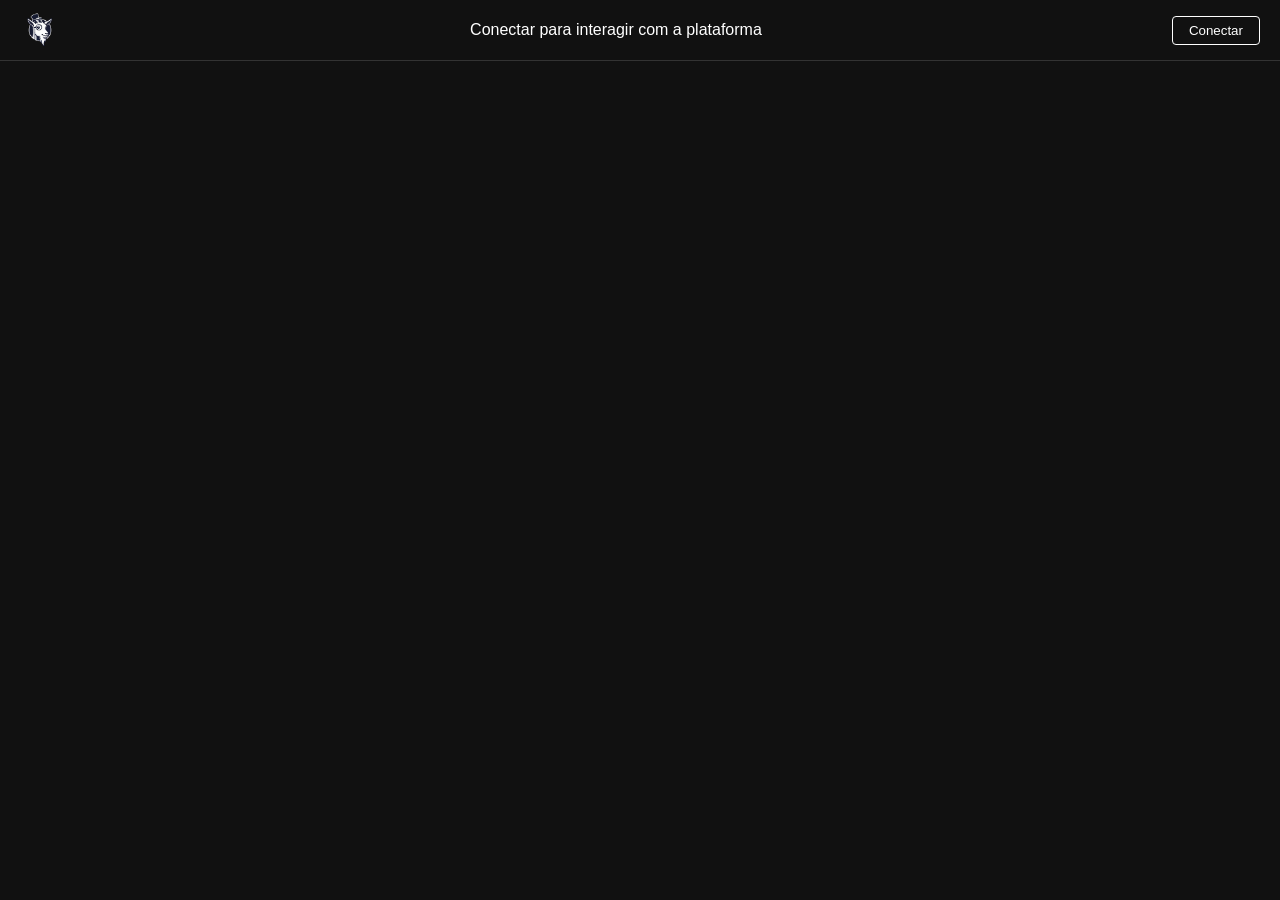
<file: index.html>
<!DOCTYPE html>
<html lang="pt-BR">
<head>
  <meta charset="UTF-8" />
  <meta name="viewport" content="width=device-width, initial-scale=1.0" />
  <title>FREEGOAT</title>
  <link rel="stylesheet" href="style.css" />
  <link rel="manifest" href="manifest.json" />
</head>
<body>
  <header>
    <img src="logo/freegoat-logo.png" alt="FREEGOAT Logo" class="header-logo">
    <span id="platform-status">Conectar para interagir com a plataforma</span>
    <button id="connectButton" class="header-button">Conectar</button>
  </header>

  <div id="walletModal" class="modal hidden">
    <div class="modal-content">
      <img src="logo/freegoat-logo.png" alt="Logo" class="modal-logo">
      <h2>Entre com sua carteira</h2>
      <p>Escolha uma das opções abaixo:</p>
      <button class="wallet-button" id="phantomConnect">
        <img src="logo/phantom-logo.png" alt="Phantom" class="wallet-icon">
        Conectar com Phantom
      </button>
      <button class="wallet-button" onclick="alert('FREEGOAT ainda está em desenvolvimento.')">
        <img src="logo/freegoat-logo.png" alt="FREEGOAT" class="wallet-icon">
        Conectar com FREEGOAT
      </button>
    </div>
  </div>

  <script>
    const connectButton = document.getElementById("connectButton");
    const walletModal = document.getElementById("walletModal");
    const platformStatus = document.getElementById("platform-status");
    const phantomConnect = document.getElementById("phantomConnect");

    let walletConnected = false;

    connectButton.addEventListener("click", () => {
      if (walletConnected) {
        walletConnected = false;
        connectButton.textContent = "Conectar";
        platformStatus.textContent = "Conectar para interagir com a plataforma";
      } else {
        walletModal.classList.remove("hidden");
      }
    });

    phantomConnect.addEventListener("click", async () => {
  if (window.solana && window.solana.isPhantom) {
    try {
      const resp = await window.solana.connect();
      const wallet = resp.publicKey.toString();

      const message = "Autenticar login na plataforma FREEGOAT";
      const encodedMessage = new TextEncoder().encode(message);
      const signed = await window.solana.signMessage(encodedMessage, "utf8");

      // Armazenar localmente (opcional)
      localStorage.setItem("walletAddress", wallet);
      localStorage.setItem("signature", JSON.stringify(signed));

      walletConnected = true;
      connectButton.textContent = "Desconectar";
      platformStatus.textContent = "Você está interagindo com a plataforma";
      walletModal.classList.add("hidden");
    } catch (err) {
      alert("Conexão com Phantom Wallet cancelada.");
    }
  } else {
    alert("Phantom Wallet não está instalada.");
  }
});

  </script>
</body>
</html>
</file>
<file: style.css>
body {
  margin: 0;
  font-family: Arial, sans-serif;
  background-color: #111;
  color: #fff;
}
header {
  display: flex;
  justify-content: space-between;
  align-items: center;
  background-color: #111;
  padding: 10px 20px;
  border-bottom: 1px solid #333;
}
.header-logo {
  height: 40px;
}
.header-button {
  padding: 6px 16px;
  background: none;
  color: white;
  border: 1px solid white;
  border-radius: 4px;
  cursor: pointer;
}
.modal {
  position: fixed;
  top: 0;
  left: 0;
  height: 100%;
  width: 100%;
  background-color: rgba(0, 0, 0, 0.8);
  display: flex;
  justify-content: center;
  align-items: center;
}
.modal.hidden {
  display: none;
}
.modal-content {
  background-color: #1e1e1e;
  padding: 30px;
  border-radius: 10px;
  text-align: center;
  max-width: 400px;
  width: 90%;
  box-shadow: 0 0 10px #000;
}
.modal-logo {
  height: 60px;
  margin-bottom: 15px;
}
.wallet-button {
  display: flex;
  align-items: center;
  justify-content: center;
  gap: 12px;
  margin: 10px 0;
  padding: 10px 18px;
  border-radius: 10px;
  background-color: #fff;
  color: #000;
  font-weight: bold;
  border: none;
  width: 100%;
  cursor: pointer;
}
.wallet-icon {
  height: 24px;
}
</file>
